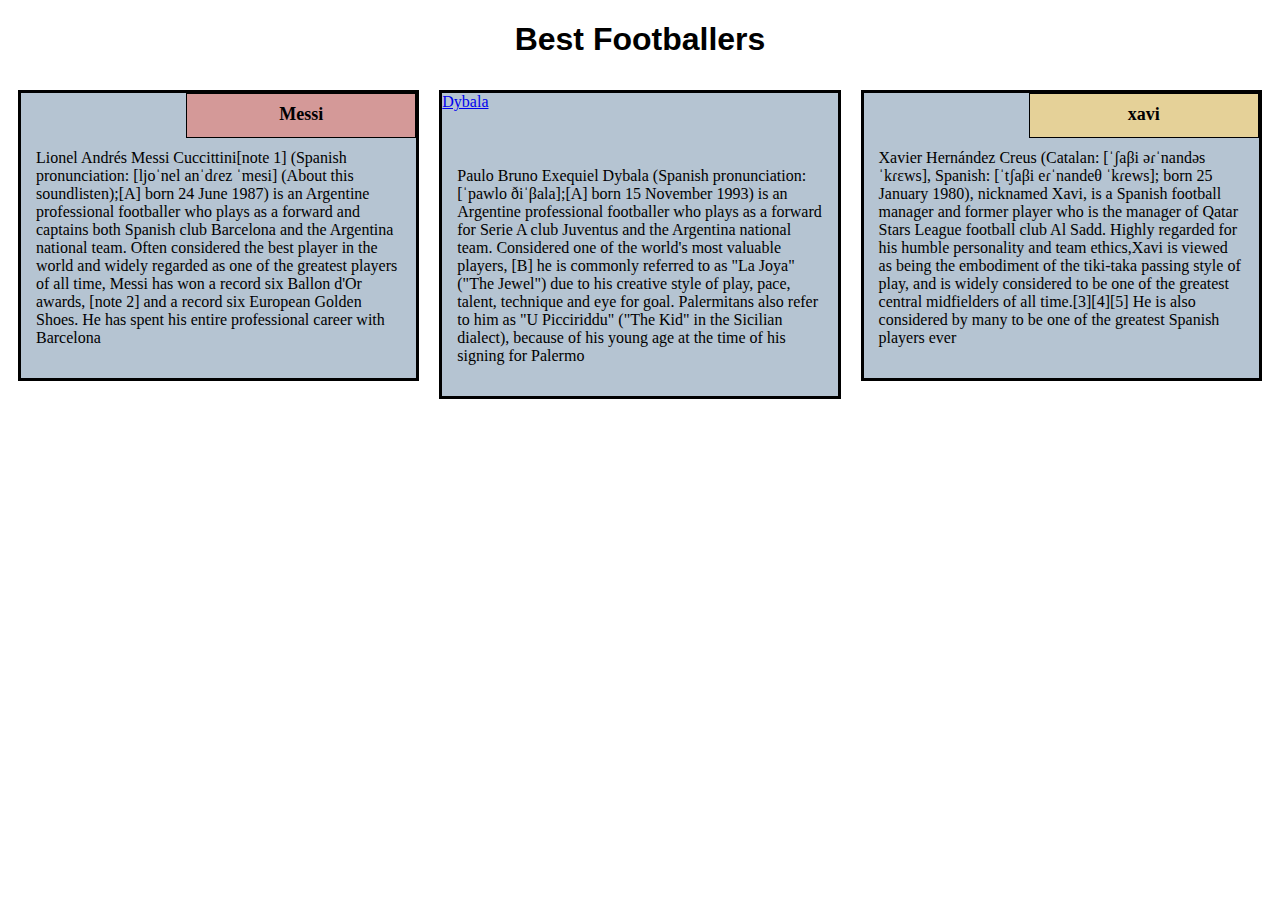
<file: index.html>
<!DOCTYPE html>
<html lang="en">

<head>
    <meta charset="utf-8">
    <meta name="viewport" content="width=device-width, initial-scale=1">
    <title>Assignment Solution for Module 2</title>
    <link rel="stylesheet" href="style.css">
</head>

<body>
    <h1>Best Footballers </h1>
    <div class="row">
        <div class="col-lg-4 col-md-6 col-sm-12">
            <section class="S9">
                <h2>Messi</h2>
                <p>
                	Lionel Andrés Messi Cuccittini[note 1] (Spanish pronunciation: [ljoˈnel anˈdɾez ˈmesi] (About this soundlisten);[A] born 24 June 1987) is an Argentine professional 
					footballer who plays as a forward and captains both Spanish club Barcelona and the Argentina national team. Often considered the best player in the world and widely 
					regarded as one of the greatest players of all time, Messi has won a record six Ballon d'Or awards,
					[note 2] and a record six European Golden Shoes. He has spent his entire professional career with Barcelona </p>
            </section>
        </div>
        <div class="col-lg-4 col-md-6 col-sm-12">
            <section class="Note_9">
                <a href="new.html">Dybala
										</a>
                <p>
                	Paulo Bruno Exequiel Dybala (Spanish pronunciation: [ˈpawlo ðiˈβala];[A] born 15 November 1993) is an Argentine professional footballer
					who plays as a forward for Serie A club Juventus and the Argentina national team. Considered one of the world's most valuable players,
					[B] he is commonly referred to as "La Joya" ("The Jewel") due to his creative style of play, pace, talent, technique and eye for goal.
Palermitans also refer to him as "U Picciriddu" ("The Kid" in the Sicilian dialect), because of his young age at the time of his signing for Palermo					</p>
            </section>
        </div>
        <div class="col-lg-4 col-md-12 col-sm-12">
            <section class="iPhone_X">
                <h2>xavi</h2>
                <p>
                    Xavier Hernández Creus (Catalan: [ˈʃaβi əɾˈnandəs ˈkɾɛws], Spanish: [ˈtʃaβi eɾˈnandeθ ˈkɾews]; born 25 January 1980), nicknamed Xavi, is a 
					Spanish football manager and former player who is the manager of Qatar Stars League football club Al Sadd. Highly regarded for his humble 
					personality and team ethics,Xavi is viewed as being the embodiment of the tiki-taka passing style of play, and is widely considered to be one of 
					the greatest central midfielders of all time.[3][4][5] He is also considered by many to be one of the greatest Spanish players ever </p>
            </section>
        </div>
    </div>
</body>

</html>
</file>
<file: style.css>
* {
    box-sizing: border-box;
   
}



h1 {
    text-align: center;
    color: black;
	font-family: Helvetica;
}

section {
    border: 3px solid black;
    background-color: #b5c4d2;
    margin: 10px;
}

section>h2 {
    float: right;
    border: 1px solid black;
    width: 230px;
    text-align: center;
    font-size: 18px;
    font-weight: bold;
    height: 45px;
    padding-top: 10px;
	margin:0px;
}

section.S9>h2 {
    background-color: #d49998;
}

section.Note_9>h2 {
    background-color: #c04543;
}

section.iPhone_X>h2 {
    background-color: #e5d198;
}

section>p {
    padding: 40px 15px 15px 15px;
}




@media (min-width: 992px) {
    .col-lg-1, .col-lg-2, .col-lg-3, .col-lg-4, .col-lg-5, .col-lg-6, .col-lg-7, .col-lg-8, .col-lg-9, .col-lg-10, .col-lg-11, .col-lg-12 {
        float: left;
    }
    .col-lg-1 {
        width: 8.33%;
    }
    .col-lg-2 {
        width: 16.66%;
    }
    .col-lg-3 {
        width: 25%;
    }
    .col-lg-4 {
        width: 33.33%;
    }
    .col-lg-5 {
        width: 41.66%;
    }
    .col-lg-6 {
        width: 50%;
    }
    .col-lg-7 {
        width: 58.33%;
    }
    .col-lg-8 {
        width: 66.66%;
    }
    .col-lg-9 {
        width: 74.99%;
    }
    .col-lg-10 {
        width: 83.33%;
    }
    .col-lg-11 {
        width: 91.66%;
    }
    .col-lg-12 {
        width: 100%;
    }
}

 

@media (min-width: 768px) and (max-width: 991px) {
    .col-md-1, .col-md-2, .col-md-3, .col-md-4, .col-md-5, .col-md-6, .col-md-7, .col-md-8, .col-md-9, .col-md-10, .col-md-11, .col-md-12 {
        float: left;
    }
    .col-md-1 {
        width: 8.33%;
    }
    .col-md-2 {
        width: 16.66%;
    }
    .col-md-3 {
        width: 25%;
    }
    .col-md-4 {
        width: 33.33%;
    }
    .col-md-5 {
        width: 41.66%;
    }
    .col-md-6 {
        width: 50%;
    }
    .col-md-7 {
        width: 58.33%;
    }
    .col-md-8 {
        width: 66.66%;
    }
    .col-md-9 {
        width: 74.99%;
    }
    .col-md-10 {
        width: 83.33%;
    }
    .col-md-11 {
        width: 91.66%;
    }
    .col-md-12 {
        width: 100%;
    }
}


 

@media (max-width: 767px) {
    .col-sm-1, .col-sm-2, .col-sm-3, .col-sm-4, .col-sm-5, .col-sm-6, .col-sm-7, .col-sm-8, .col-sm-9, .col-sm-10, .col-sm-11, .col-sm-12 {
        float: left;
    }
    .col-sm-1 {
        width: 8.33%;
    }
    .col-sm-2 {
        width: 16.66%;
    }
    .col-sm-3 {
        width: 25%;
    }
    .col-sm-4 {
        width: 33.33%;
    }
    .col-sm-5 {
        width: 41.66%;
    }
    .col-sm-6 {
        width: 50%;
    }
    .col-sm-7 {
        width: 58.33%;
    }
    .col-sm-8 {
        width: 66.66%;
    }
    .col-sm-9 {
        width: 74.99%;
    }
    .col-sm-10 {
        width: 83.33%;
    }
    .col-sm-11 {
        width: 91.66%;
    }
    .col-sm-12 {
        width: 100%;
    }
}
</file>
